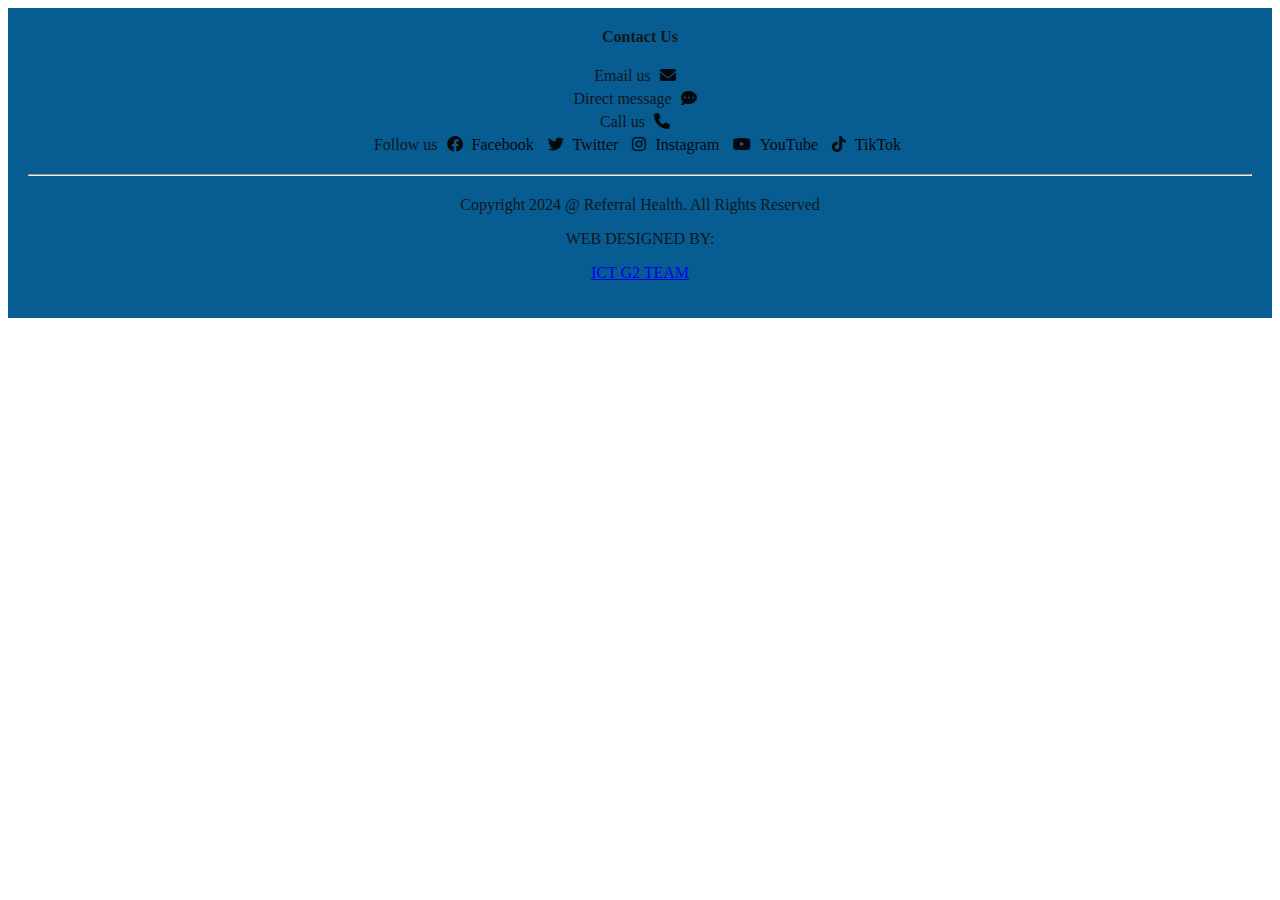
<file: footer.html>
<!DOCTYPE html>
<html lang="en">
<head>
    <meta charset="UTF-8">
    <meta name="viewport" content="width=device-width, initial-scale=1.0">
    <title>Footer</title>
    <link rel="stylesheet" href="https://cdnjs.cloudflare.com/ajax/libs/font-awesome/6.0.0-beta3/css/all.min.css">
    <style>
        .lower {
            background-color: rgb(7, 93, 146);
            padding: 20px;
        }
        .copyrightText {
            text-align: center;
            color: #0d171e;
        }
        .footer h4 {
            margin-top: 0;
        }
        .footer p.kati {
            margin: 5px 0;
        }
        .footer p.kati a {
            color: #05090e;
            text-decoration: none;
        }
        .footer p.kati a:hover {
            text-decoration: underline;
        }
        .socials {
            margin: 0 5px;
        }
        .socials i {
            margin-right: 5px;
        }
        hr {
            margin: 20px 0;
        }
        .footer p {
            margin: 10px 0;
        }
    </style>
</head>
<body>
    <div class="lower">
        <div class="copyrightText">
            <div class="footer">
                <h4><a name="contact">Contact Us</a></h4>
                <p class="kati">Email us <a class="socials" href="mailto:maureenmusungu89@gmail.com"><i class="fas fa-envelope"></i></a></p>
                <p class="kati">Direct message <a class="socials" href="sms:0701246298"><i class="fas fa-comment-dots"></i></a></p>
                <p class="kati">Call us <a class="socials" href="tel:0701246298"><i class="fas fa-phone"></i></a></p>
                <p class="kati">Follow us
                    <a class="socials" href="https://www.facebook.com/profile.php?id=100066820357877"><i class="fab fa-facebook"></i> Facebook</a>
                    <a class="socials" href="https://twitter.com/MwanaishaAli9?t=EFdhjlgkB3LnCfLBuqkhWA&s=08"><i class="fab fa-twitter"></i> Twitter</a>
                    <a class="socials" href="https://instagram.com/lastgirlstanding0?igshid=YzgyMTM2MGM"><i class="fab fa-instagram"></i> Instagram</a>
                    <a class="socials" href="https://youtube.com/@Maureen-er9dz"><i class="fab fa-youtube"></i> YouTube</a>
                    <a class="socials" href="https://www.tiktok.com/@musungumaureen?_t=8aRxgn1oZXR&_r=1"><i class="fab fa-tiktok"></i> TikTok</a>
                </p>
                <hr>
            </div>
            <p>Copyright 2024 @ <span>Referral Health</span>. All Rights Reserved</p>
            <p>WEB DESIGNED BY:</p>
            <a href="#"><p>ICT G2 TEAM</p></a>
        </div>
    </div>
</body>
</html>
</file>
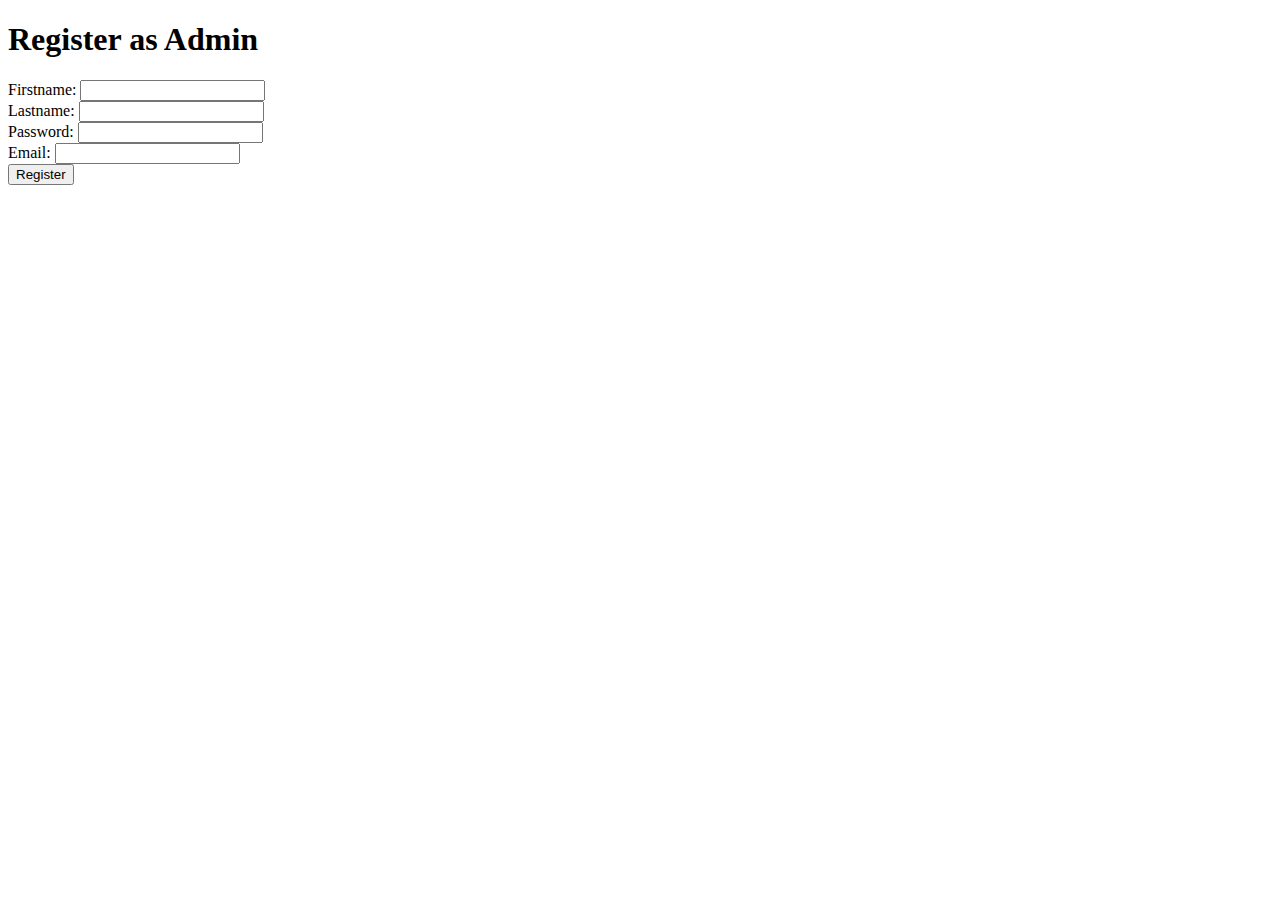
<file: login.html>
<!DOCTYPE html>
<html lang="en">
<head>
    <meta charset="UTF-8">
    <meta name="viewport" content="width=device-width, initial-scale=1.0">
    <title>Admin Registration</title>
</head>
<body>
    <h1>Register as Admin</h1>
    <form method="post" action="users.php">
        <label for="firstname">Firstname:</label>
        <input type="text" id="fname" name="FNAME" required>
        <br>
        <label for="lastname">Lastname:</label>
        <input type="text" id="surname" name="SURNAME" required>
        <br>
        <label for="password">Password:</label>
        <input type="password" id="password" name="PASSWORD" required>
        <br>
        <label for="email">Email:</label>
        <input type="email" id="email" name="EMAIL" required>
        <br>
        <input type="submit" value="Register">
    </form>
</body>
</html>
</file>
